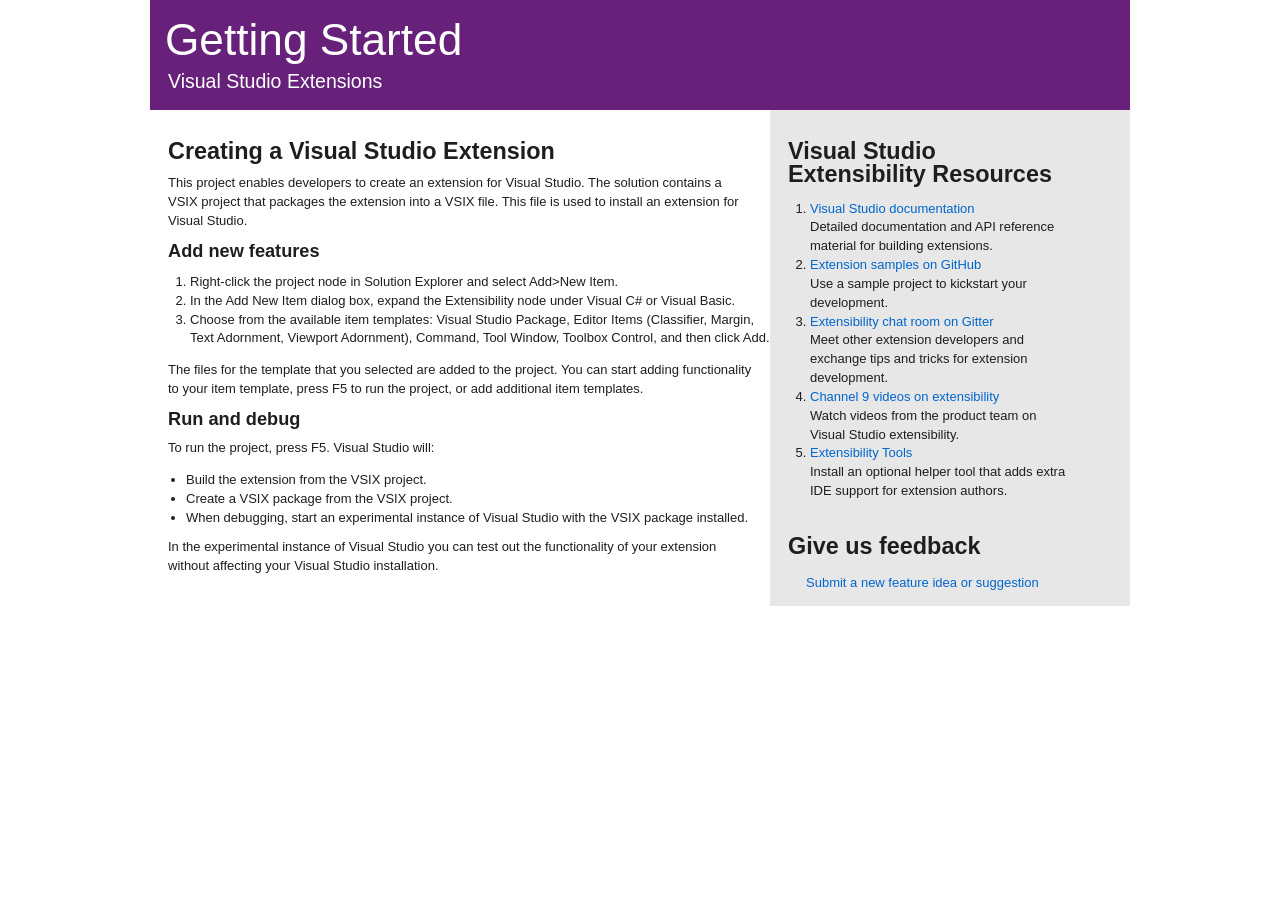
<file: VsixPackager/index.html>
﻿<!DOCTYPE html>
<html>
<head>
    <meta charset='utf-8'>

    <link rel="stylesheet" type="text/css" href="stylesheet.css" media="screen">

    <title>Getting Started</title>
</head>

<body>
    <div class="container">
        <div id="header">
            <h1>Getting Started</h1>
            <h2>Visual Studio Extensions</h2>
        </div>

        <div id="main_content">
            <div id="lpanel">
                <h1>Creating a Visual Studio Extension</h1>

                <p>This project enables developers to create an extension for Visual Studio. The solution contains a VSIX project that packages the extension into a VSIX file. This file is used to install an extension for Visual Studio.</p>
                <h2>Add new features</h2>

                <ol>
                    <li>Right-click the project node in Solution Explorer and select Add&gt;New Item.</li>
                    <li>In the Add New Item dialog box, expand the Extensibility node under Visual C# or Visual Basic.</li>
                    <li>Choose from the available item templates: Visual Studio Package, Editor Items (Classifier, Margin, Text Adornment, Viewport Adornment), Command, Tool Window, Toolbox Control, and then click Add.</li>
                </ol>

                <p>The files for the template that you selected are added to the project. You can start adding functionality to your item template, press F5 to run the project, or add additional item templates.</p>

                <h2>Run and debug</h2>
                <p>To run the project, press F5. Visual Studio will:</p>

                <ul>
                    <li>Build the extension from the VSIX project.</li>
                    <li>Create a VSIX package from the VSIX project.</li>
                    <li>When debugging, start an experimental instance of Visual Studio with the VSIX package installed.</li>
                </ul>

                <p>In the experimental instance of Visual Studio you can test out the functionality of your extension without affecting your Visual Studio installation.</p>

            </div>
            <div id="rpanel">
                <div>
                    <h1>Visual Studio Extensibility Resources</h1>

                    <ol>
                        <li><a target="_blank" href="https://aka.ms/o5gv1m">Visual Studio documentation</a><br />Detailed documentation and API reference material for building extensions.</li>
                        <li><a target="_blank" href="https://aka.ms/pauhge">Extension samples on GitHub</a><br />Use a sample project to kickstart your development.</li>
                        <li><a target="_blank" href="https://aka.ms/l24u91">Extensibility chat room on Gitter</a><br />Meet other extension developers and exchange tips and tricks for extension development.</li>
                        <li><a target="_blank" href="https://aka.ms/spn6s4">Channel 9 videos on extensibility</a><br />Watch videos from the product team on Visual Studio extensibility.</li>
                        <li><a target="_blank" href="https://aka.ms/ui0qn6">Extensibility Tools</a><br />Install an optional helper tool that adds extra IDE support for extension authors.</li>
                    </ol>
                    <h1>Give us feedback</h1>
                    <ul>
                        <li><a target="_blank" href="https://aka.ms/uonulm">Submit a new feature idea or suggestion</a></li>
                    </ul>
                </div>
            </div>
        </div>
    </div>
</body>
</html>
</file>
<file: VsixPackager/stylesheet.css>
body {
  margin: 0;
  padding: 0;
  border: 0;
  color: #1E1E1E;
  font-size: 13px;
  font-family: "Segoe UI", Helvetica, Arial, sans-serif;
  line-height: 1.45;
  word-wrap: break-word;
}

/* General & 'Reset' Stuff */


.container {
  width: 980px;
  margin: 0 auto;
}

section {
  display: block;
  margin: 0;
}

h1, h2, h3, h4, h5, h6 {
  margin: 0;
}

/* Header, <header>
   header   - container
   h1       - project name
   h2       - project description
*/

#header {
  color: #FFF;
  background: #68217a;
  position:relative;
}
#hangcloud {
    width: 190px;
    height: 160px;
    background: url("../images/bannerart03.png");
    position: absolute;
    top: 0;
    right: -30px;
}
h1, h2 {
  font-family: "Segoe UI Light", "Segoe UI", Helvetica, Arial, sans-serif;
  line-height: 1;
  margin: 0 18px;
  padding: 0;
}
#header h1 {
  font-size: 3.4em;
  padding-top: 18px;
  font-weight: normal;
  margin-left: 15px;
}

#header h2 {
  font-size: 1.5em;
  margin-top: 10px;
  padding-bottom: 18px;
  font-weight: normal;
}


#main_content {
  width: 100%;
  display: flex;
  flex-direction: row;
}


h1, h2, h3, h4, h5, h6 {
  font-weight: bolder;
}

#main_content h1 {
  font-size: 1.8em;
  margin-top: 34px;
}

    #main_content h1:first-child {
        margin-top: 30px;
    }

#main_content h2 {
  font-size: 1.4em;
  font-weight: bold;
}
p, ul {
    margin: 11px 18px;
}

#main_content a {
    color: #06C;
    text-decoration: none;
}
ul {
        margin-top: 13px;
    margin-left: 18px;
    padding-left: 0;
}
    ul li {
        margin-left: 18px;
        padding-left: 0;
    }
#lpanel {
    width: 620px;
    float: left;
}
#rpanel ul {
    list-style-type: none;
    width: 300px;
}
    #rpanel ul li {
        line-height: 1.8em;
    }
#rpanel {
    background: #e7e7e7;
    width: 360px;
        float: right;
}

#rpanel div {
  width: 300px;
}
</file>
